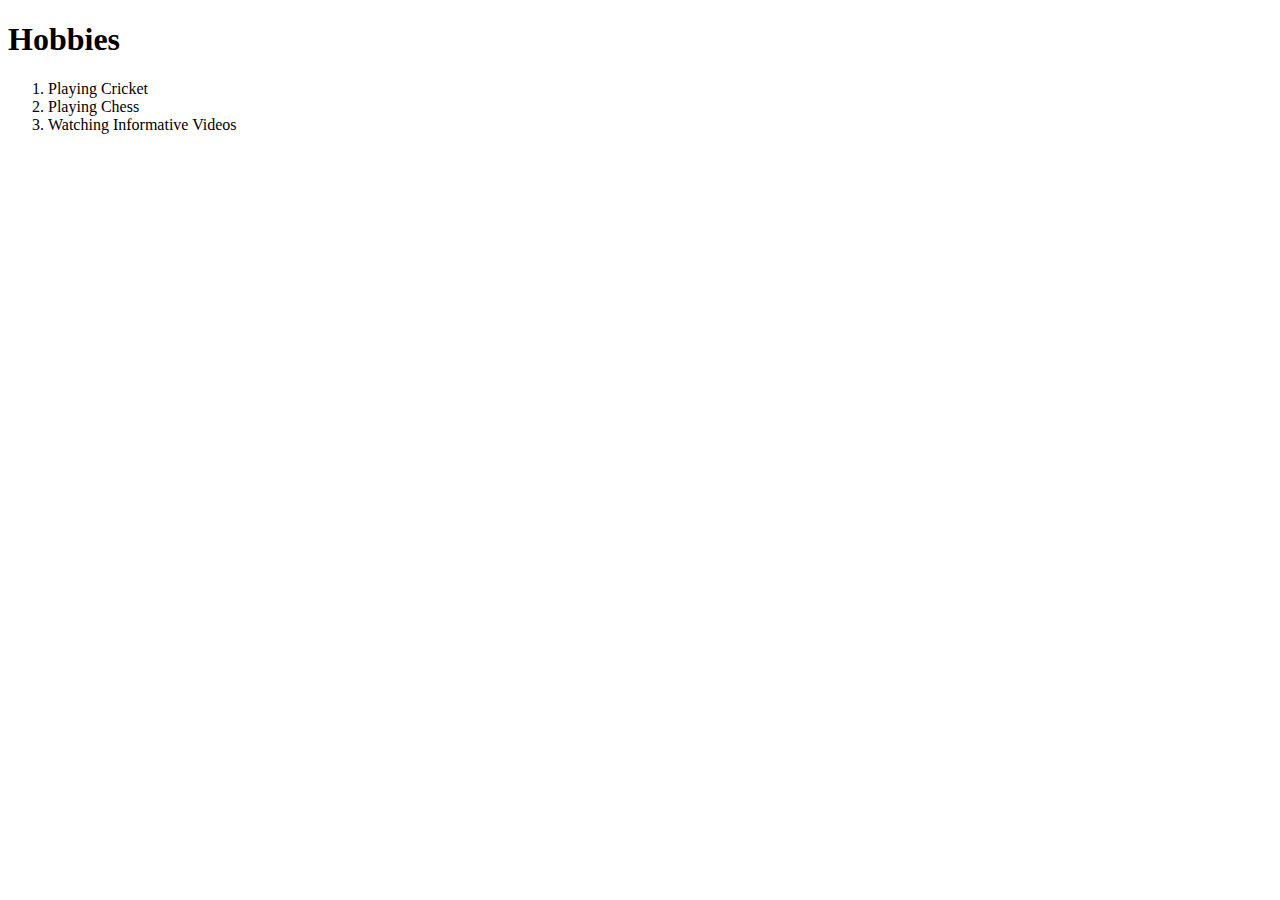
<file: hobbies.html>
<!DOCTYPE html>
<html>
</html>
  <head>
    <meta charset="utf-8">
    <title>My Hobbies</title>
  </head>
  <body>
<h1>Hobbies</h1>
    <ol>
      <li>Playing Cricket</li>
      <li>Playing Chess</li>
      <li>Watching Informative Videos</li>
    </ol>
  </body>
</html>
</file>
